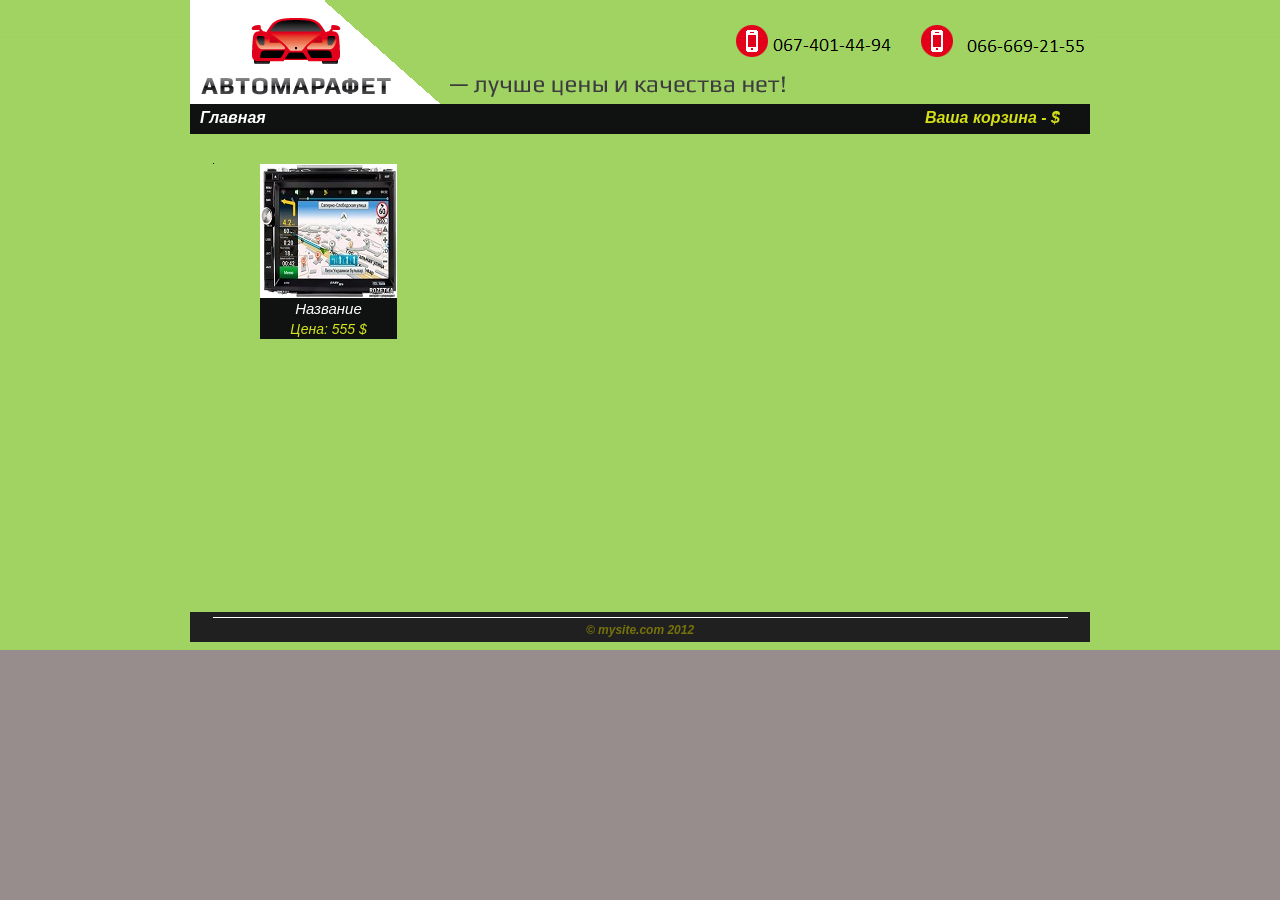
<file: index.htm>
<!DOCTYPE html PUBLIC "-//W3C//DTD XHTML 1.0 Transitional//EN" "http://www.w3.org/TR/xhtml1/DTD/xhtml1-transitional.dtd">
<html xmlns="http://www.w3.org/1999/xhtml">
<head>
<link href="style/css.css" rel="stylesheet" type="text/css" />
<meta http-equiv="Content-Type" content="text/html; charset=utf-8" />
<title>Магазин</title>
</head>

<body bgcolor="#a1d362">

<table align="center" width="900" cellpadding="0" cellspacing="0" border="0" id="main-table">
<tr>
	<td>
        <div id="header"></div>
        <div id="menu">
            <div><a href="index.php">Главная</a></div>
            <div id="cart"><a href="#">Ваша корзина</a> - $</div>
        </div>
    </td>
</tr>
<tr>
	<td id="main-block" valign="top">
    
    <table align="center" cellpadding="0" cellspacing="0" class="product" border="0">
            <tr>
                <td valign="top">
                    <div><a href="#"><img src="userfiles/1.png" alt="" /></a></div>
                    <div class="description">
                        <div class="product-name"><a href="#">Название</a></div>
                        <div class="product-price">Цена: 555 $</div>
                    </div>
                </td>
            </tr>
    </table>
    
        
        <div style="clear: both;"></div>
        
        
        
    </td>
</tr>
<tr>
    <td id="footer-td">
        <div align="center">
            <div class="footer">&copy; mysite.com 2012</div>
        </div>
    </td>
</tr>
</table>

</body>
</html>
</file>
<file: style/css.css>
/*CSS*/

body, html {
	font-family:Tahoma, Geneva, sans-serif;
    font-size:14px;
    margin:0px;
    padding:0px;
    background: #978d8d url(../images/bg.png) top center repeat-x;
}

a{
    color: #fff;
    text-decoration: none;
}

a:hover{
    text-decoration: underline;
}

#header{
    background: url(../images/header.png) top center no-repeat;
    height: 104px;
}

#menu{
    font-family:Arial, Geneva, sans-serif;
    font-size:16px;
    font-weight: bold;
    font-style: italic;
    background: #101211;
    height:30px;
    padding-left:10px;
}

#menu div{
    float:left;
    margin-right: 30px;
    margin-top:5px;
}

#cart{
    float:right!important;
    color: #d3df17!important;
}

#cart a{
    color: #d3df17!important;
}

#main-block{
    background: url(../images/main-bg.png) top center no-repeat;
    height: 478px;
}

.product{
    width:137px;
    height:174px;
    float:left;
    margin:30px 0 0 70px;
}

.description{
    font-family: Arial;
    width:137px;
    background: #101211;     
    text-align: center;
}

.product-name{
    color: #fff;
    font-weight:500;
    font-size:15px;  
    padding:2px;
    font-style: italic;
}

.product-price{
    color: #d4e51c;
    font-style: italic;
    padding:2px;
}

#footer-td{
    background: #202020;
    height:30px;
}

.footer{
    font-family: Arial;
    font-style: italic;
    font-weight:bold;
    text-align:center;
    width:95%;
    border-top:1px solid #fff;
    font-size:12px;
    color: #77730b;
    padding: 5px 0 0 0;
}

#mycart{
    width:60%;
    background: #898181;
    border-radius: 3px;
    padding:3px;
}

#mycart th{
    border-bottom:1px solid #fff;
    padding:3px;
}
.total{
    color: #fff;
    font-weight:bold;
}

#cart-form .product-price{
    font-style: normal;
}
</file>
